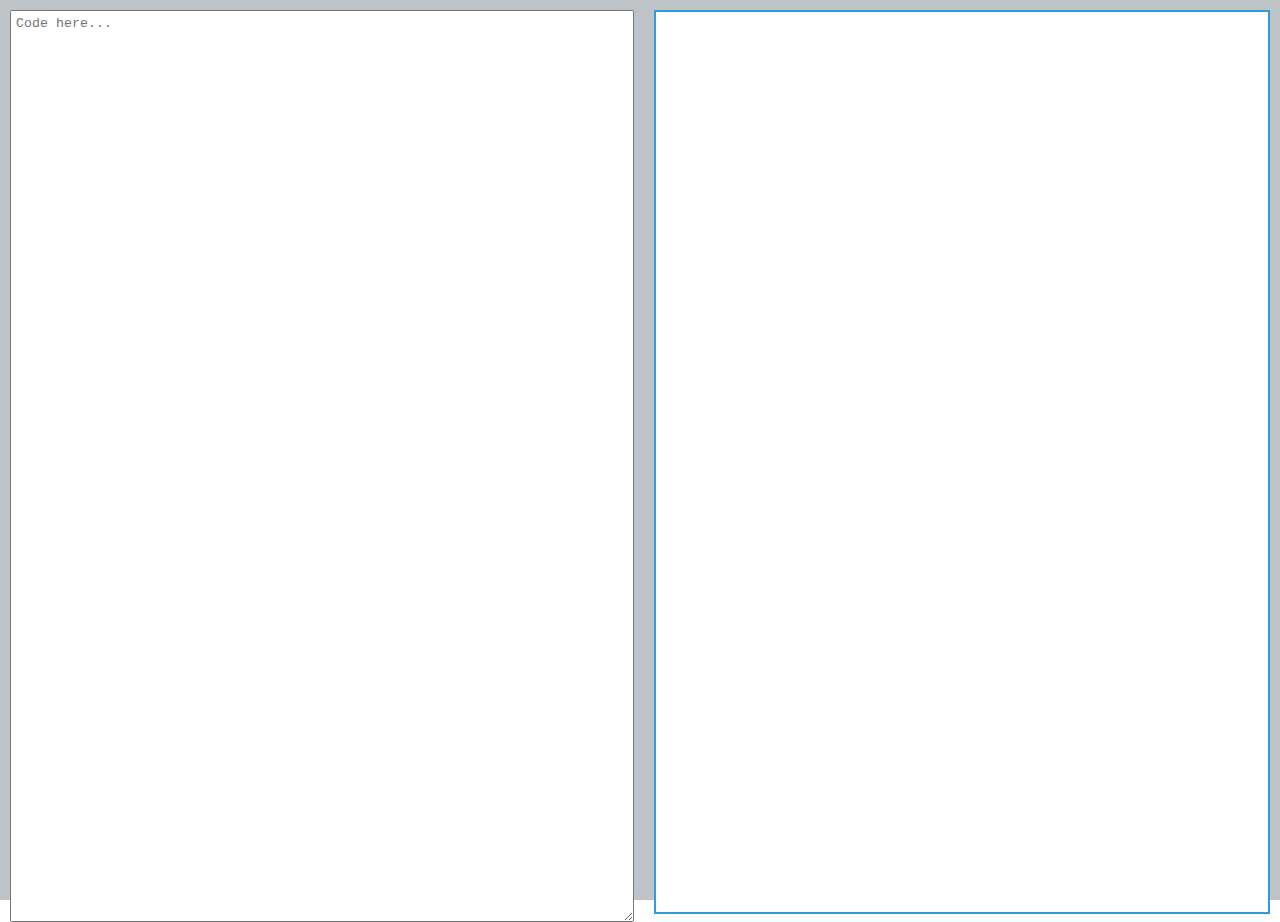
<file: main.html>
<!DOCTYPE html>
<html lang="en" dir="ltr">
  <head>
    <meta charset="utf-8">
    <title>Real Time IDE</title>
    <script type="text/javascript">

      function refresh(){
        var textContent = document.getElementById('editor-textarea').value;
        document.getElementById('viewer').srcdoc = textContent;

      }

      window.onbeforeunload = function ()
      {
        return "";
      };

    </script>

    <style>

      html, body {
        height: 100%;
      }

      *{
        padding: 0;
        margin: 0;
        height: 100%;

      }

      .main{
        background: #bdc3c7;
        width: 100%;
        height: 100%;
        display: inline-flex;
      }

      #editor-textarea{
        width: 100%;
        height: 100%;
        margin: 10px;
        padding: 5px;
      }

      #viewer{
        background: white;
        width: 100%;
        height: 100%;
        margin: 10px;
        border: 2px solid #3498db;
      }

    </style>
  </head>
  <body>
    <div class="main">
      <textarea id="editor-textarea" placeholder="Code here..." onkeyup="refresh()"></textarea>
      <iframe id="viewer" width="" height=""></iframe>
      <!-- <input type="button" name="" value="Run" onclick="refresh()"> -->
    </div>
  </body>
</html>
</file>
